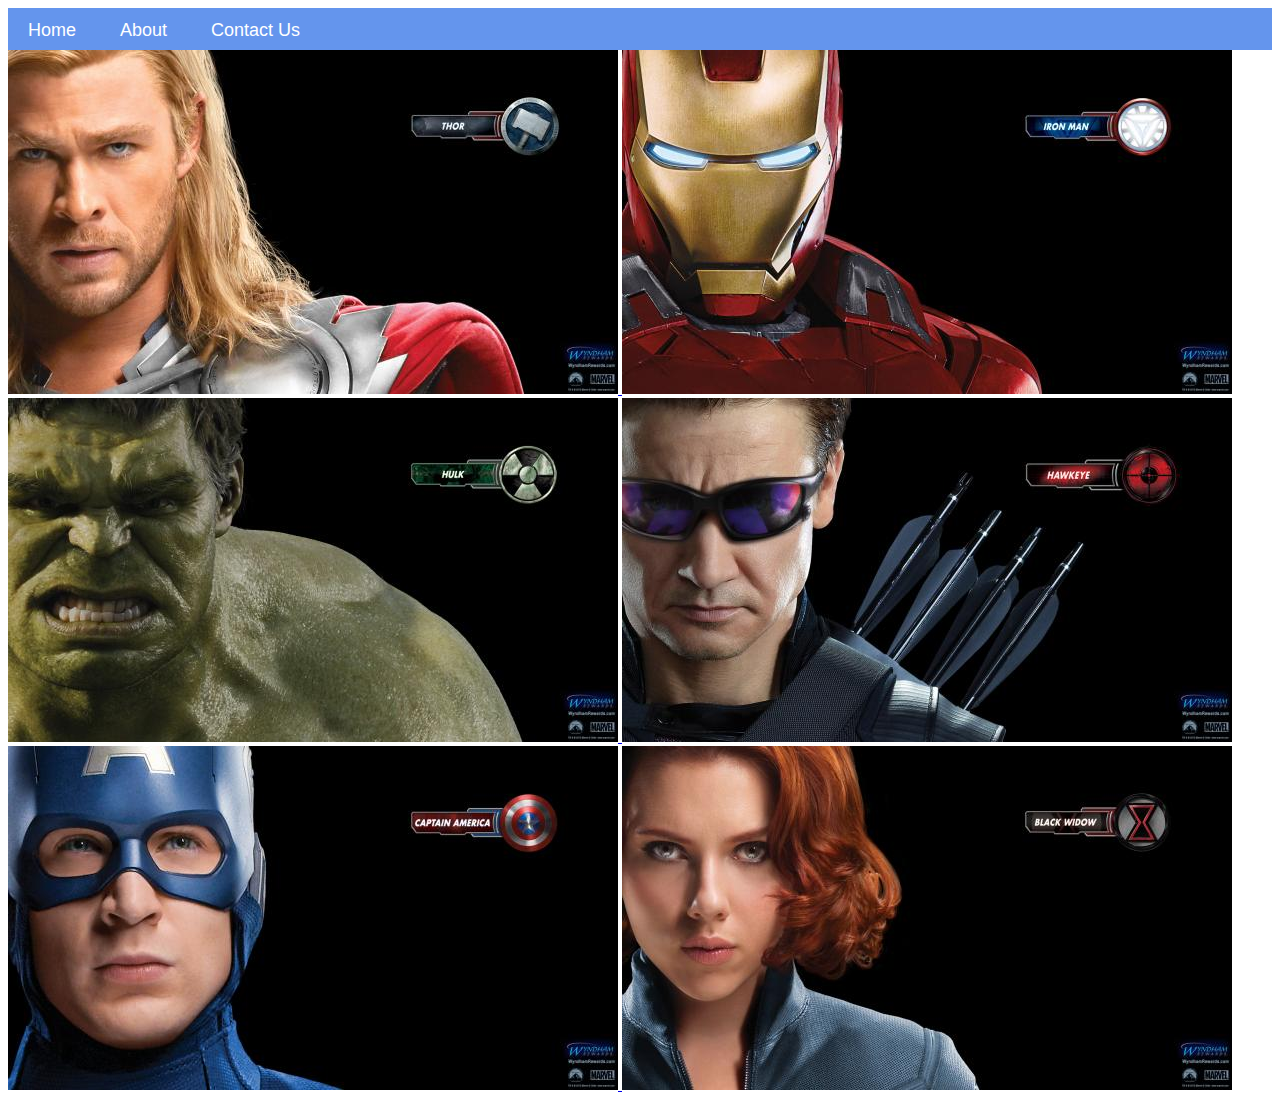
<file: index.html>
<!DOCTYPE html>
<html lang="en">
<head>
    <meta charset="UTF-8">
    <meta name="viewport" content="width=device-width, initial-scale=1.0">
    <title>Avengers App</title>
    <link rel="stylesheet" href="style.css"/>
</head>
<body>
    <div id="menu-bar">
        <a href="index.html">Home</a>
        <a href="about.html">About</a>
        <a href="contactUs.html">Contact Us</a>
    </div>
    <div class="gallery">
        <a href="thor.html">
            <img src="images/avengers_01.jpg"/>
        </a>
        <a href="ironMan.html">
            <img src="images/avengers_02.jpg"/>
        </a>
        <a href="hulk.html">
            <img src="images/avengers_03.jpg"/>
        </a>
        <a href="blackWidow.html">
            <img src="images/avengers_04.jpg"/>
        </a>
        <a href="hawkeye.html">
            <img src="images/avengers_05.jpg"/>
        </a>
        <a href="captainAmerica.html">
            <img src="images/avengers_06.jpg"/>
        </a>
    </div>
</body>
</html>
</file>
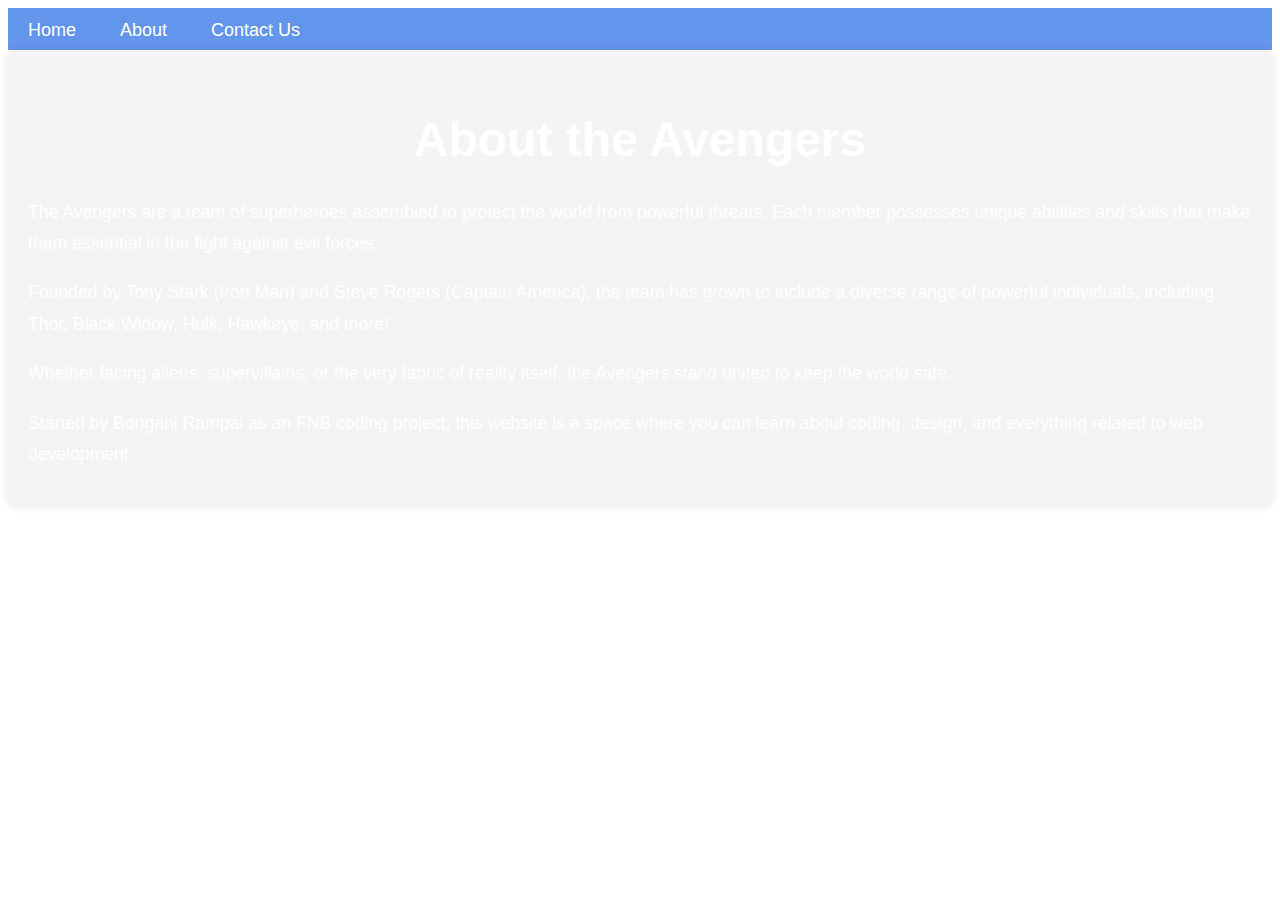
<file: about.html>
<!DOCTYPE html>
<html lang="en">

<head>
    <meta charset="UTF-8">
    <meta name="viewport" content="width=device-width, initial-scale=1.0">
    <title>About Us</title>
    <link rel="stylesheet" href="style.css" />
</head>

<body>
    <div id="menu-bar">
        <a href="index.html">Home</a>
        <a href="about.html">About</a>
        <a href="contactUs.html">Contact Us</a>
    </div>
    <div class="container">
        <div class="about">
            <h1>About the Avengers</h1>
            <p>The Avengers are a team of superheroes assembled to protect the world 
                from powerful threats. Each member possesses unique abilities and skills 
                that make them essential in the fight against evil forces.</p>
            <p>Founded by Tony Stark (Iron Man) and Steve Rogers (Captain America), the 
                team has grown to include a diverse range of powerful individuals, including 
                Thor, Black Widow, Hulk, Hawkeye, and more!</p>
            <p>Whether facing aliens, supervillains, or the very fabric of reality itself, the 
                Avengers stand united to keep the world safe.</p>
            <p>Started by Bongani Rampai as an FNB coding project, this
                website is a space where you can learn about coding, design,
                and everything related to web development.
            </p>
        </div>
    </div>
</body>

</html>
</file>
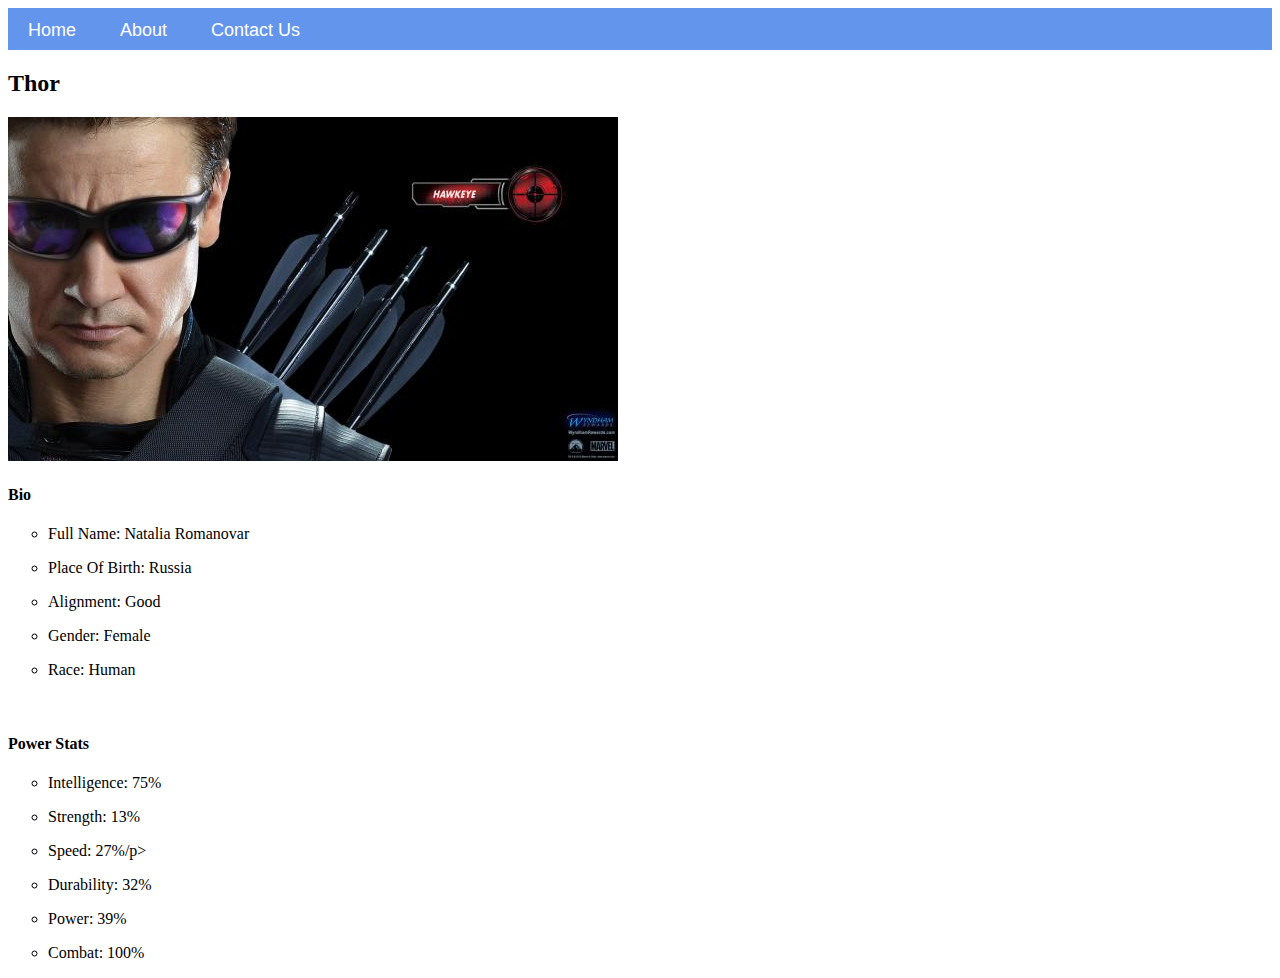
<file: blackWidow.html>
<!DOCTYPE html>
<html lang="en">
<head>
    <meta charset="UTF-8">
    <meta name="viewport" content="width=device-width, initial-scale=1.0">
    <title>Black-Widow</title>
    <link rel="stylesheet" href="style.css"/>
</head>
<body>
    <div id="menu-bar">
        <a href="index.html">Home</a>
        <a href="about.html">About</a>
        <a href="contactUs.html">Contact Us</a>
    </div>
    <h2>Thor</h2>
    <div class="gallery">
        <img src="images/avengers_04.jpg" alt="blackWidow"/>
    </div>
    <h4>Bio</h4>
    <ul>
        <li><p>Full Name: Natalia Romanovar</p></li>
        <li><p>Place Of Birth: Russia</p></li>
        <li><p>Alignment: Good</p></li>
        <li><p>Gender: Female</p></li>
        <li><p>Race: Human</p></li>
    </ul>
    <br/>
    <h4>Power Stats</h4>
    <ul>
        <li><p>Intelligence: 75%</p></li>
        <li><p>Strength: 13%</p></li>
        <li><p>Speed: 27%/p></li>
        <li><p>Durability: 32%</p></li>
        <li><p>Power: 39%</p></li>
        <li><p>Combat: 100%</p></li>
    </ul>
</body>
</html>
</file>
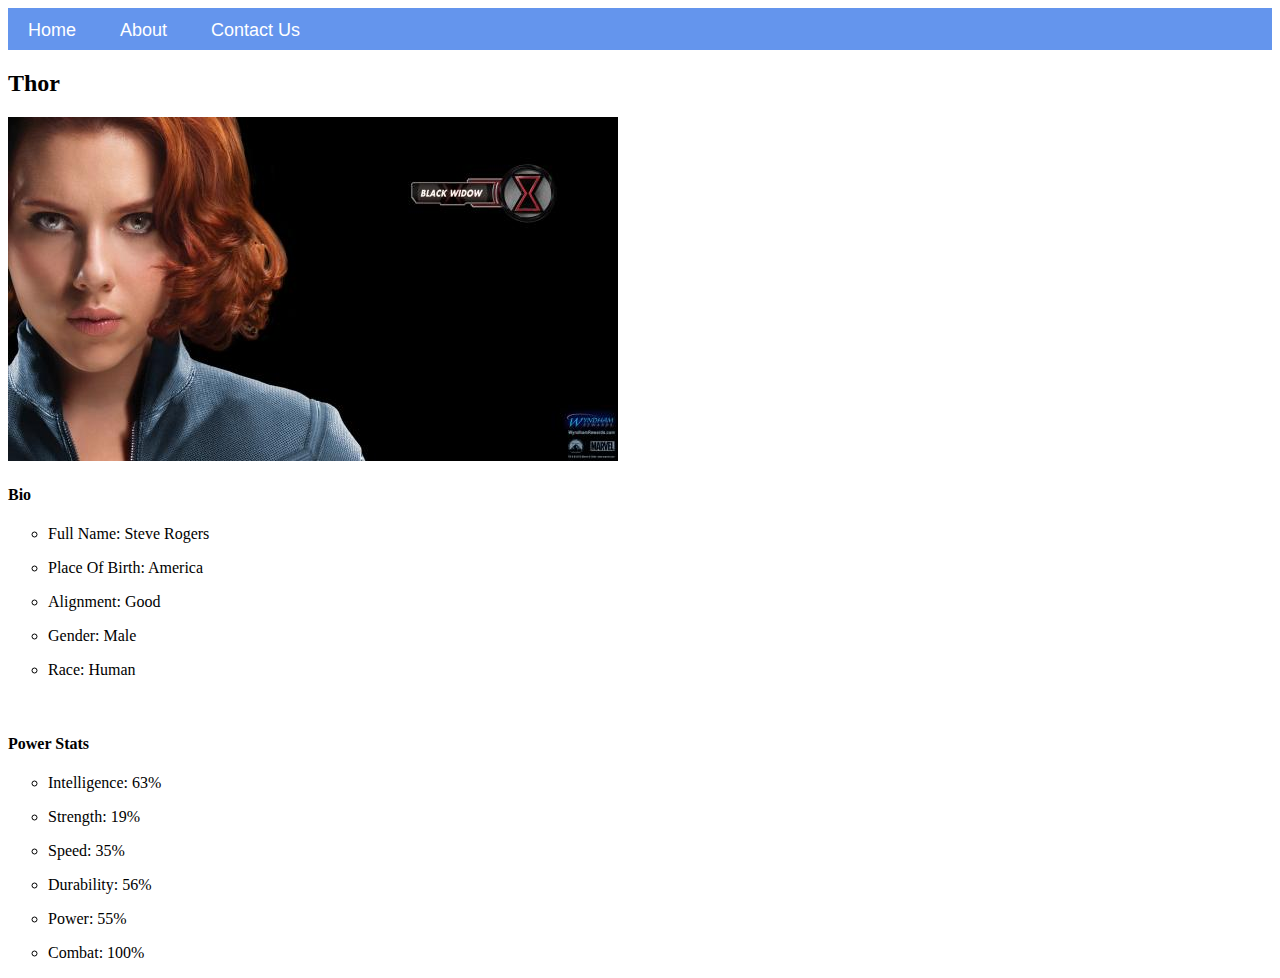
<file: captainAmerica.html>
<!DOCTYPE html>
<html lang="en">
<head>
    <meta charset="UTF-8">
    <meta name="viewport" content="width=device-width, initial-scale=1.0">
    <title>Captain-America</title>
    <link rel="stylesheet" href="style.css"/>
</head>
<body>
    <div id="menu-bar">
        <a href="index.html">Home</a>
        <a href="about.html">About</a>
        <a href="contactUs.html">Contact Us</a>
    </div>
    <h2>Thor</h2>
    <div class="gallery">
        <img src="images/avengers_06.jpg" alt="CapatainAmerica"/>
    </div>
    <h4>Bio</h4>
    <ul>
        <li><p>Full Name: Steve Rogers</p></li>
        <li><p>Place Of Birth: America</p></li>
        <li><p>Alignment: Good</p></li>
        <li><p>Gender: Male</p></li>
        <li><p>Race: Human</p></li>
    </ul>
    <br/>
    <h4>Power Stats</h4>
    <ul>
        <li><p>Intelligence: 63%</p></li>
        <li><p>Strength: 19%</p></li>
        <li><p>Speed: 35%</li>
        <li><p>Durability: 56%</p></li>
        <li><p>Power: 55%</p></li>
        <li><p>Combat: 100%</p></li>
    </ul>
</body>
</html>
</file>
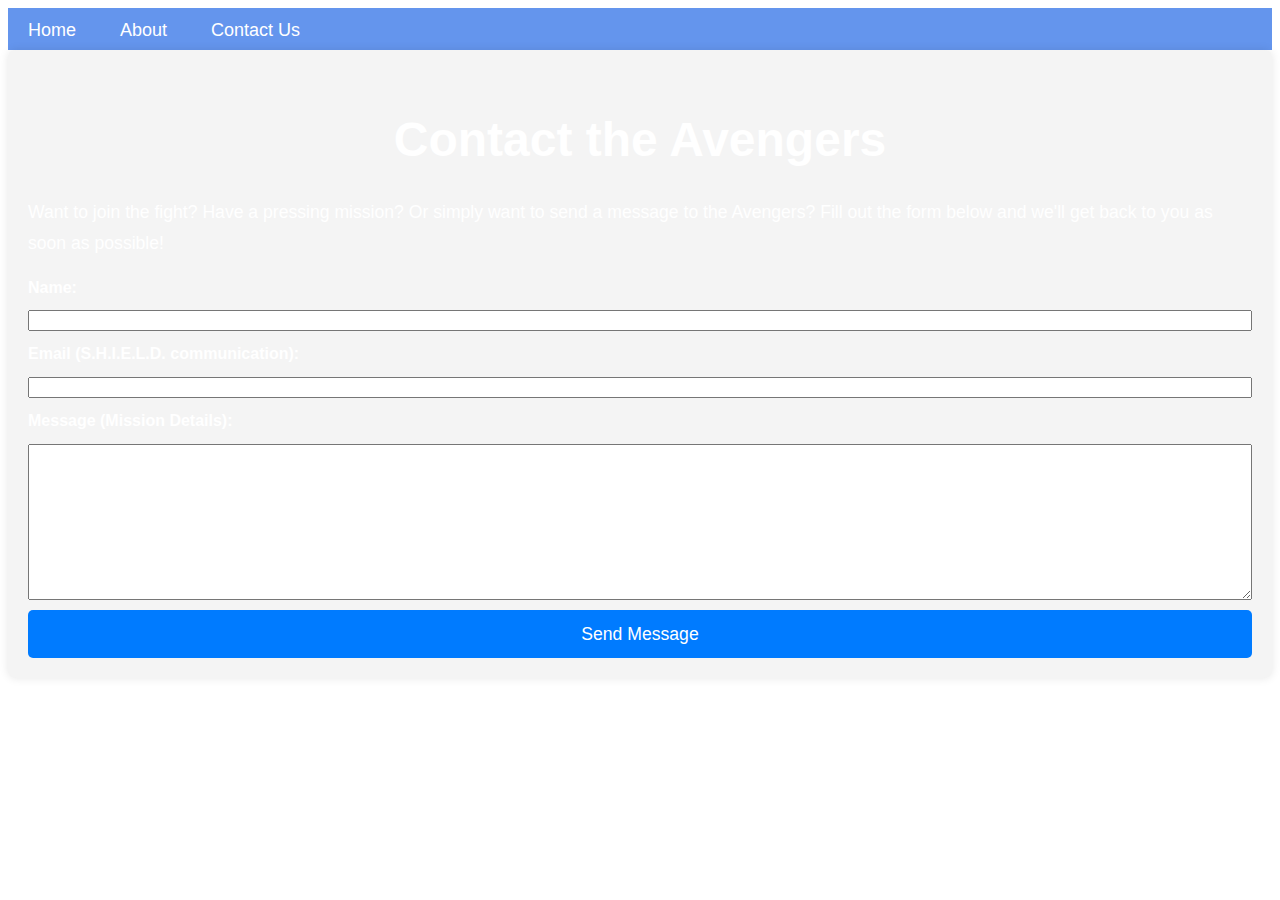
<file: contactUs.html>
<!DOCTYPE html>
<html lang="en">
<head>
    <meta charset="UTF-8">
    <meta name="viewport" content="width=device-width, initial-scale=1.0">
    <title>Contact Us</title>
    <link rel="stylesheet" href="style.css"/>
</head>
<body>
    <div id="menu-bar">
        <a href="index.html">Home</a>
        <a href="about.html">About</a>
        <a href="contactUs.html">Contact Us</a>
    </div>
    <div class="container">
        <div class="contact">
        <h1>Contact the Avengers</h1>
        <p>Want to join the fight? Have a pressing mission? Or simply want to send a 
            message to the Avengers? Fill out the form below and we'll get back to you 
            as soon as possible!</p>
        <form>
            <label for="name">Name: </label>
            <input type="text" id="name" name="name" >

            <label for="email">Email (S.H.I.E.L.D. communication): </label>
            <input type="email" id="email" name="email" >

            <label for="message">Message (Mission Details): </label>
            <textarea id="message" name="message" ></textarea>

            <a href="feedbackConfirmation.html" type="button" id="but">Send Message</a>
        </form>

    </div>
    </div>
    
</body>
</html>
</file>
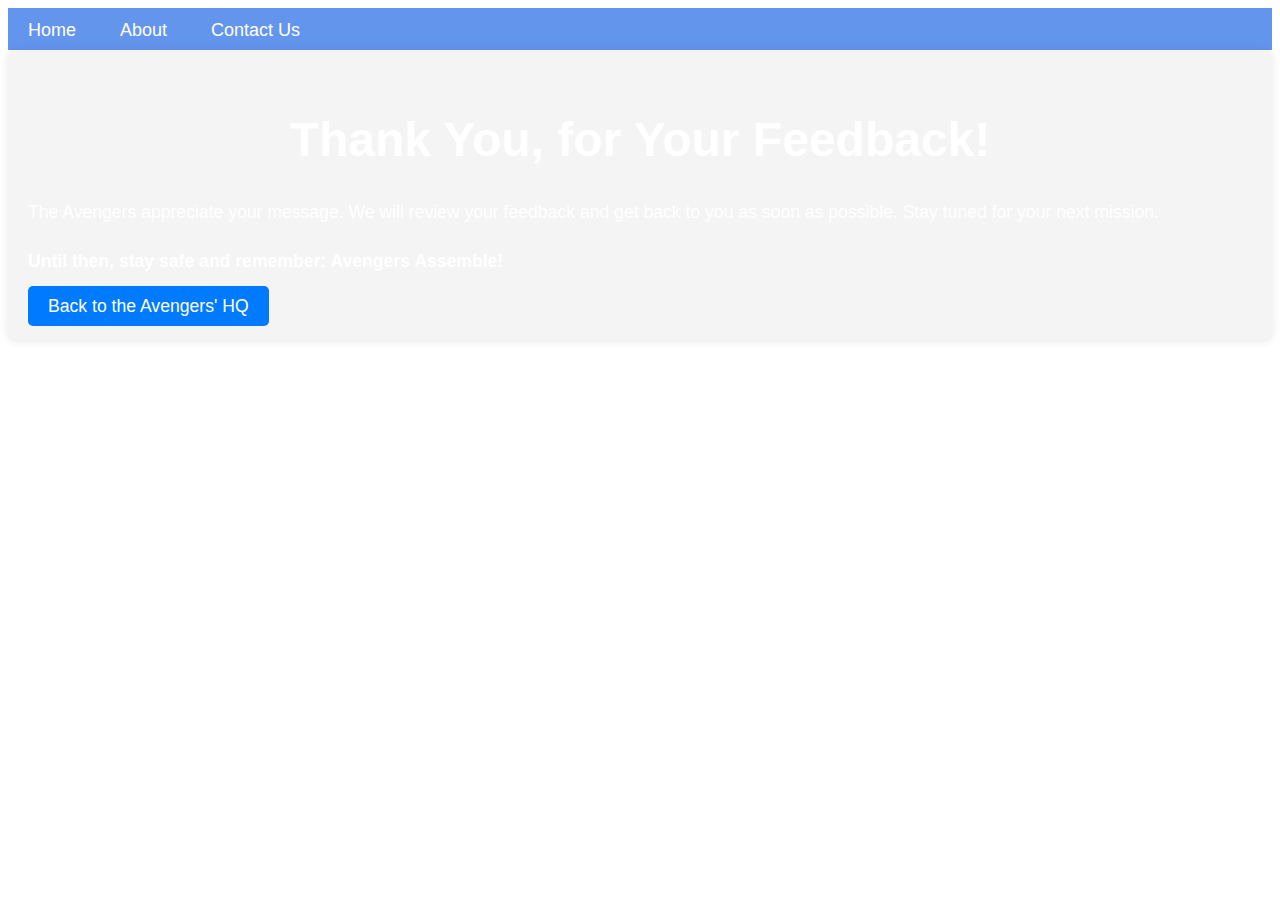
<file: feedbackConfirmation.html>
<!DOCTYPE html>
<html lang="en">

<head>
    <meta charset="UTF-8">
    <meta name="viewport" content="width=device-width, initial-scale=1.0">
    <title>Feedback Confirmation</title>
    <link rel="stylesheet" href="style.css" />
</head>

<body>
    <div id="menu-bar">
        <a href="index.html">Home</a>
        <a href="about.html">About</a>
        <a href="contactUs.html">Contact Us</a>
    </div>
    <div class="container">
        <section class="thank-you">
            <h1>Thank You, for Your Feedback!</h1>
            <p>The Avengers appreciate your message. We will review your feedback and get 
                back to you as soon as possible. Stay tuned for your next mission.</p>
            <p><strong>Until then, stay safe and remember: Avengers Assemble!</strong></p>
            <a href="index.html" id="but">Back to the Avengers' HQ</a>
        </section>
    </div>
</body>

</html>
</file>
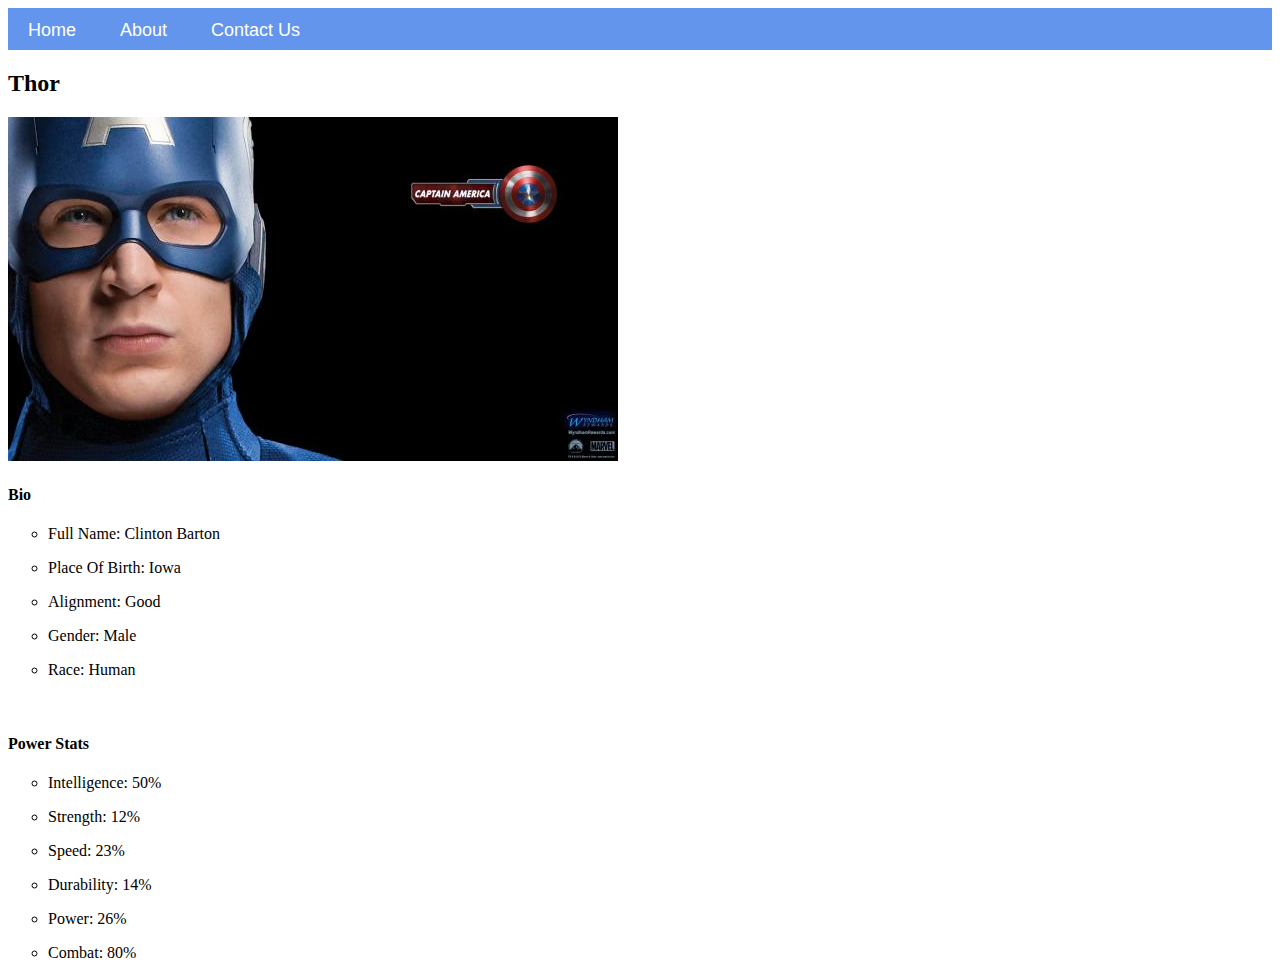
<file: hawkeye.html>
<!DOCTYPE html>
<html lang="en">
<head>
    <meta charset="UTF-8">
    <meta name="viewport" content="width=device-width, initial-scale=1.0">
    <title>Hawkeye</title>
    <link rel="stylesheet" href="style.css"/>
</head>
<body>
    <div id="menu-bar">
        <a href="index.html">Home</a>
        <a href="about.html">About</a>
        <a href="contactUs.html">Contact Us</a>
    </div>
    <h2>Thor</h2>
    <div class="gallery">
        <img src="images/avengers_05.jpg" alt="Hawkeye"/>
    </div>
    <h4>Bio</h4>
    <ul>
        <li><p>Full Name: Clinton Barton</p></li>
        <li><p>Place Of Birth: Iowa</p></li>
        <li><p>Alignment: Good</p></li>
        <li><p>Gender: Male</p></li>
        <li><p>Race: Human</p></li>
    </ul>
    <br/>
    <h4>Power Stats</h4>
    <ul>
        <li><p>Intelligence: 50%</p></li>
        <li><p>Strength: 12%</p></li>
        <li><p>Speed: 23%</li>
        <li><p>Durability: 14%</p></li>
        <li><p>Power: 26%</p></li>
        <li><p>Combat: 80%</p></li>
    </ul>
</body>
</html>
</file>
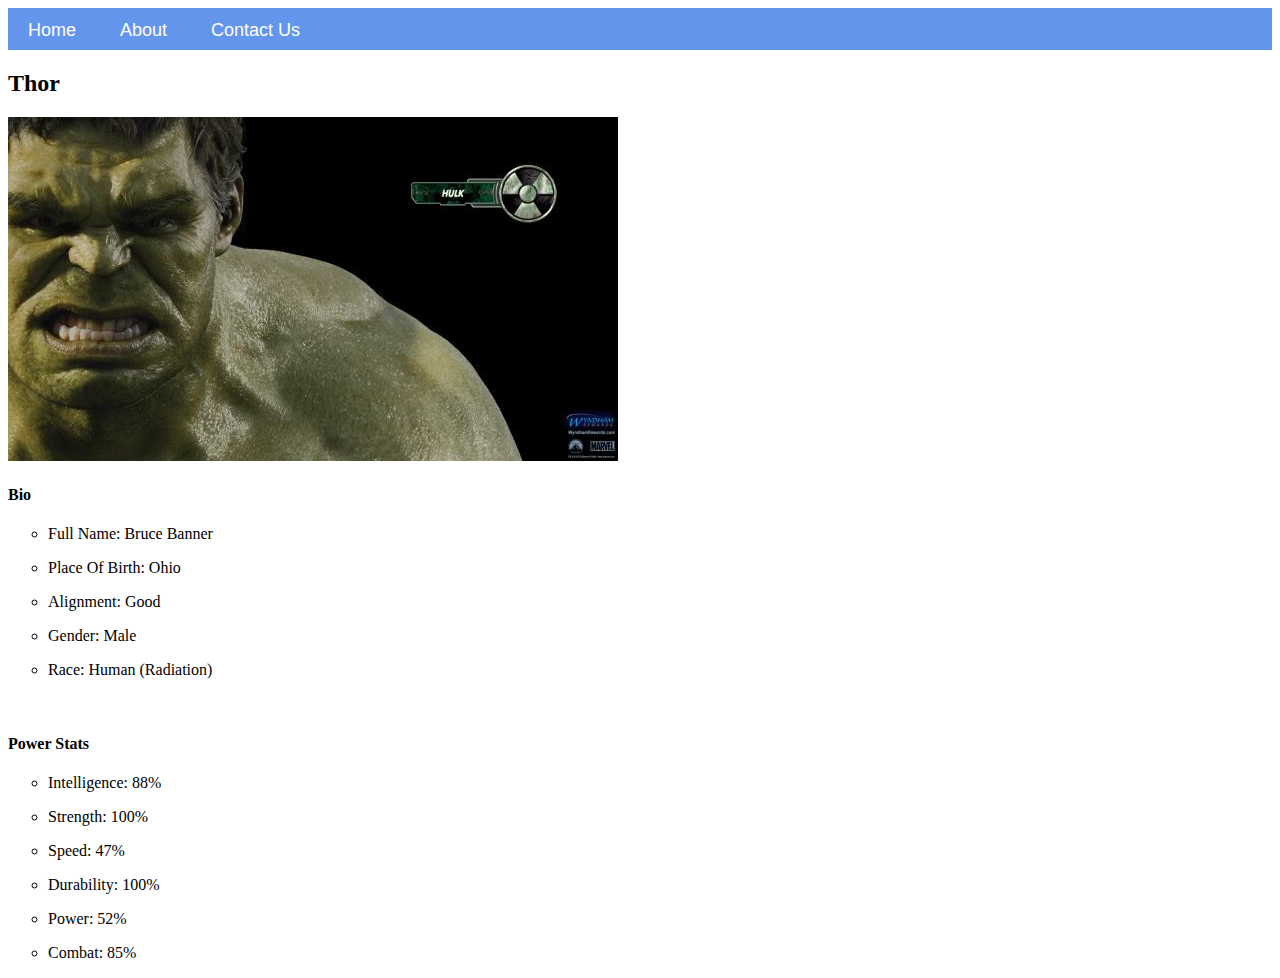
<file: hulk.html>
<!DOCTYPE html>
<html lang="en">
<head>
    <meta charset="UTF-8">
    <meta name="viewport" content="width=device-width, initial-scale=1.0">
    <title>Hulk</title>
    <link rel="stylesheet" href="style.css" />
</head>
<body>
    <div id="menu-bar">
        <a href="index.html">Home</a>
        <a href="about.html">About</a>
        <a href="contactUs.html">Contact Us</a>
    </div>
    <h2>Thor</h2>
    <div class="gallery">
        <img src="images/avengers_03.jpg" alt="Hulk"/>
    </div>
    <h4>Bio</h4>
    <ul>
        <li><p>Full Name: Bruce Banner</p></li>
        <li><p>Place Of Birth: Ohio</p></li>
        <li><p>Alignment: Good</p></li>
        <li><p>Gender: Male</p></li>
        <li><p>Race: Human (Radiation)</p></li>
    </ul>
    <br/>
    <h4>Power Stats</h4>
    <ul>
        <li><p>Intelligence: 88%</p></li>
        <li><p>Strength: 100%</p></li>
        <li><p>Speed: 47%</p></li>
        <li><p>Durability: 100%</p></li>
        <li><p>Power: 52%</p></li>
        <li><p>Combat: 85%</p></li>
    </ul>
</body>
</html>
</file>
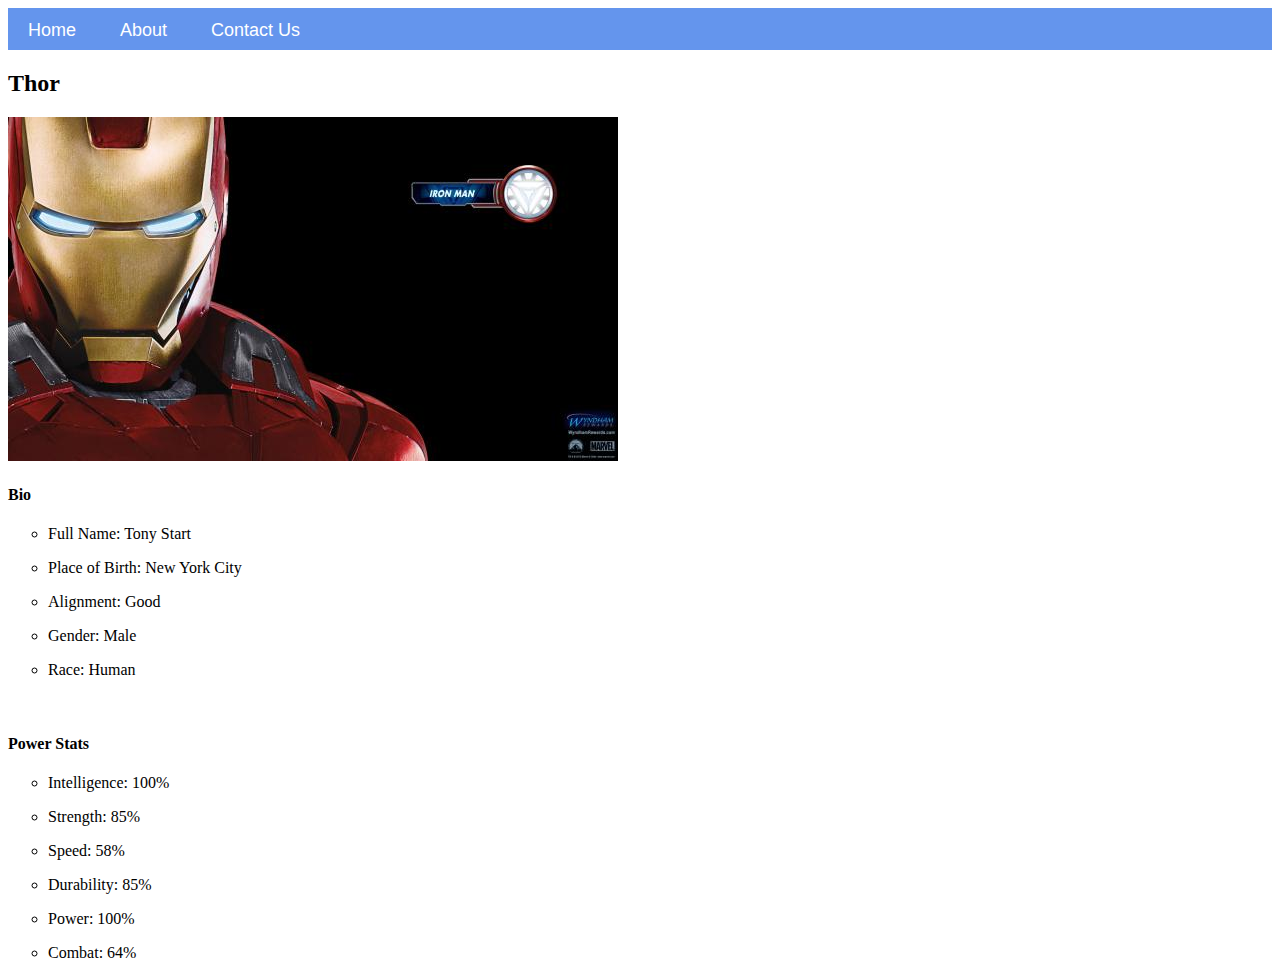
<file: ironMan.html>
<!DOCTYPE html>
<html lang="en">
  <head>
    <meta charset="UTF-8" />
    <meta name="viewport" content="width=device-width, initial-scale=1.0" />
    <title>Iron-Man</title>
    <link rel="stylesheet" href="style.css" />
  </head>
  <body>
    <div id="menu-bar">
        <a href="index.html">Home</a>
        <a href="about.html">About</a>
        <a href="contactUs.html">Contact Us</a>
    </div>
    <h2>Thor</h2>
    <div class="gallery">
        <img src="images/avengers_02.jpg" alt="IronMan"/>
    </div>
    <h4>Bio</h4>
    <ul>
        <li><p>Full Name: Tony Start</p></li>
        <li><p>Place of Birth: New York City</p></li>
        <li><p>Alignment: Good</p></li>
        <li><p>Gender: Male</p></li>
        <li><p>Race: Human</p></li>
    </ul>
    <br/>
    <h4>Power Stats</h4>
    <ul>
        <li><p>Intelligence: 100%</p></li>
        <li><p>Strength: 85%</p></li>
        <li><p>Speed: 58%</p></li>
        <li><p>Durability: 85%</p></li>
        <li><p>Power: 100%</p></li>
        <li><p>Combat: 64%</p></li>
    </ul>
  </body>
</html>
</file>
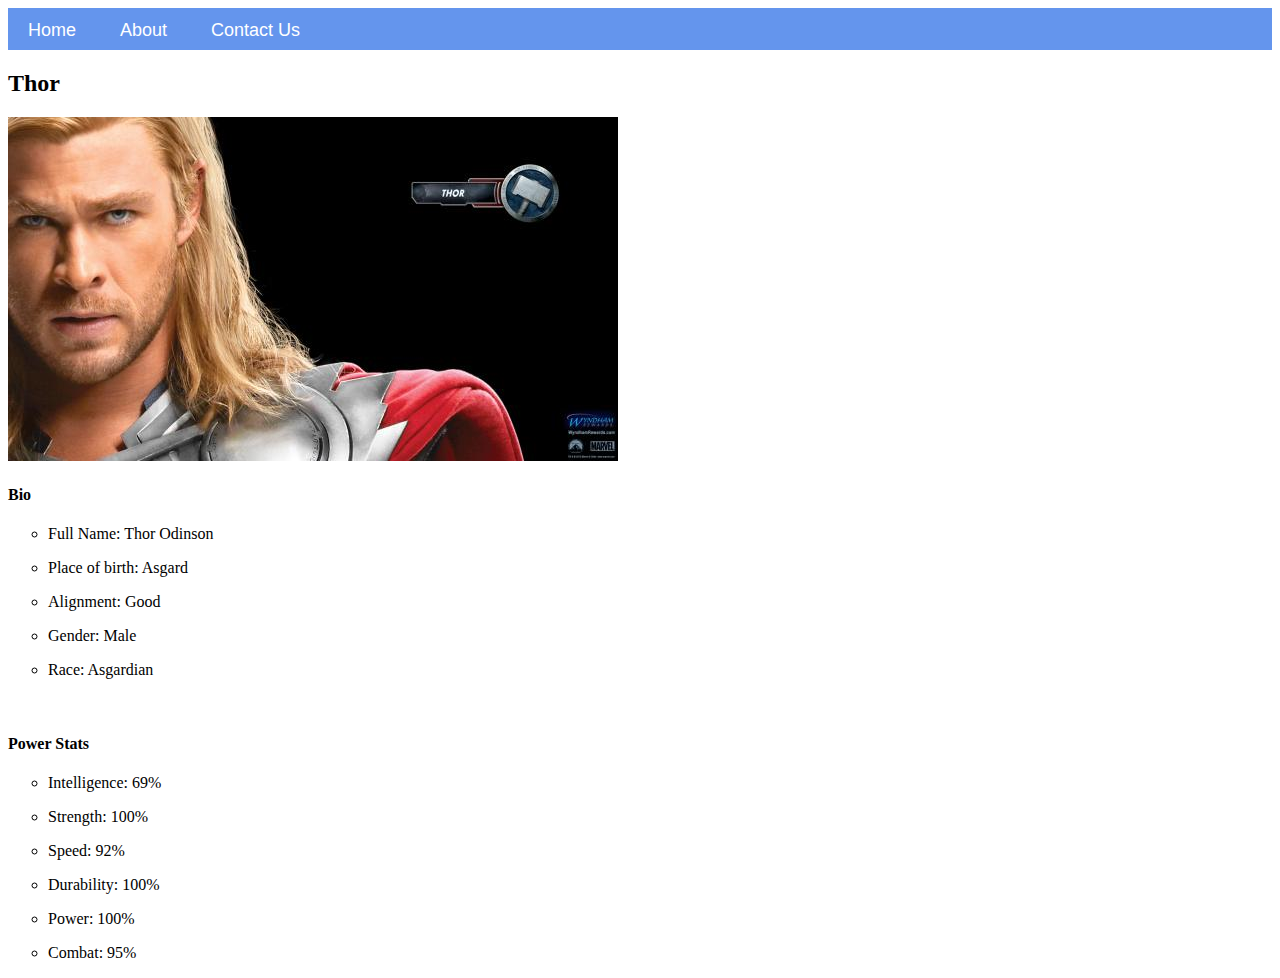
<file: thor.html>
<!DOCTYPE html>
<html lang="en">
<head>
    <meta charset="UTF-8">
    <meta name="viewport" content="width=device-width, initial-scale=1.0">
    <title>Thor</title>
    <link rel="stylesheet" href="style.css"/>
</head>
<body>
    <div id="menu-bar">
        <a href="index.html">Home</a>
        <a href="about.html">About</a>
        <a href="contactUs.html">Contact Us</a>
    </div>
    <h2>Thor</h2>
    <div class="gallery">
        <img src="images/avengers_01.jpg" alt="Thor"/>
    </div>
    <h4>Bio</h4>
    <ul>
        <li><p>Full Name: Thor Odinson</p></li>
        <li><p>Place of birth: Asgard</p></li>
        <li><p>Alignment: Good</p></li>
        <li><p>Gender: Male</p></li>
        <li><p>Race: Asgardian</p></li>
    </ul>
    <br/>
    <h4>Power Stats</h4>
    <ul>
        <li><p>Intelligence: 69%</p></li>
        <li><p>Strength: 100%</p></li>
        <li><p>Speed: 92%</p></li>
        <li><p>Durability: 100%</p></li>
        <li><p>Power: 100%</p></li>
        <li><p>Combat: 95%</p></li>
    </ul>
</body>
</html>
</file>
<file: style.css>
.galley a,image{
width: 100px;
}
#menu-bar{
    width: 100%;
    height: 30px;
    background-color: cornflowerblue;
    padding-top: 12px;
}
#menu-bar a{
    color: #ffffff;
    font-family: Arial, Helvetica, sans-serif;
    font-size: 18px;
    text-decoration: none;
    font-weight: 800px;
    padding-left: 20px;
    padding-right: 20px;
}
#menu-bar a:hover{
    color: #5077bd;
}
ul{
    list-style-type: circle;
}

.container{
    background-color: #fff;
    border-radius: 8px;
    box-shadow: 0 0 10px rgba(0, 0, 0, 0.1);
    padding: 20px;
    margin-bottom: 20px;
    font-family: Arial, sans-serif;
    line-height: 1.6;
    background-color: #f4f4f4;
    background-size: cover;
    color: #fff;

}
.container h1{
    text-align: center;
    font-size: 3rem;
    margin-bottom: 15px;
}
.container p{
    font-size: 1.1rem;
    margin-bottom: 15px;
    line-height: 1.8;
}
.container form{
    display: flex;
    flex-direction: column;
    gap: 10px;
}
.container form label{
    font-size: 1rem;
    font-weight: bold;

}
input[type="text"]
input[type="email"]
textarea{
    padding: 10px;
    font-size: 1rem;
    border: 1px solid  #ddd;
    border-radius: 5px;
    width: 100%;
    max-width: 500px;
}

textarea{
    resize: vertical;
    min-height: 150px;
}
a#but{
    background-color: #007BFF;
    color: white;
    font-size: 1.1rem;
    padding: 10px 20px;
    border: none;
    border-radius: 5px;
    cursor: pointer;
    transition: background-color 0.3s;
    text-decoration: none;
    text-align: center;
}

a#but:hover{
    background-color: #0056b3;

}
a#but:disabled{
    background-color: #ddd;
    cursor: not-allowed;
}
@media(max-width:768px){
    .container{
        padding: 15px;
    }
    .container h1{
        font-size: 1.5rem;
    }
}
</file>
